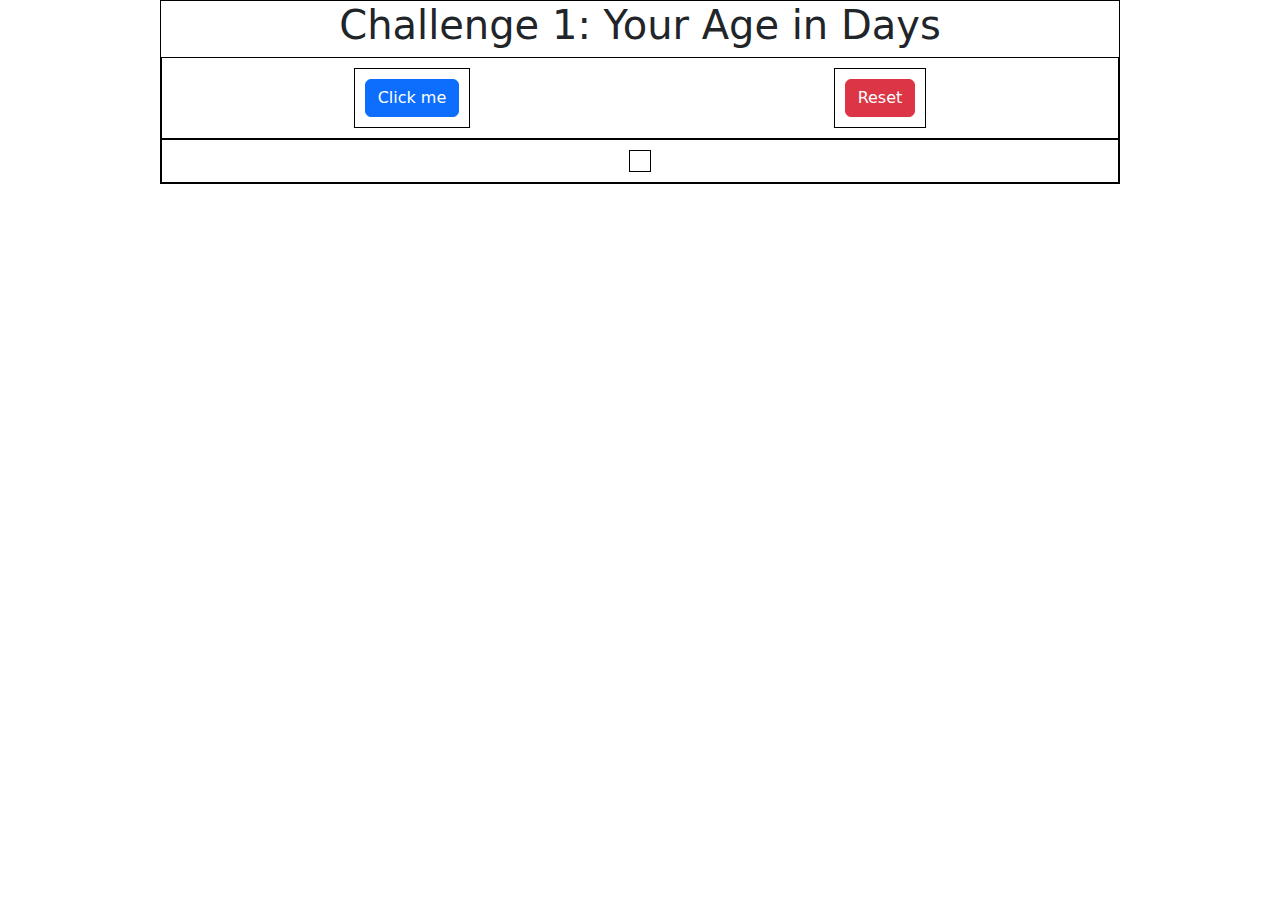
<file: challenge1/index.html>
<!DOCTYPE html>
<html lang="en">

<head>
    <meta charset="UTF-8">
    <meta http-equiv="X-UA-Compatible" content="IE=edge">
    <meta name="viewport" content="width=device-width, initial-scale=1.0">
    <title>Javascript on Steroids</title>
    <link rel="stylesheet" href="https://cdn.jsdelivr.net/npm/bootstrap@5.1.3/dist/css/bootstrap.min.css">
    <link rel="stylesheet" href="static/css/style.css">
</head>

<body>
    <div class="container-1">
        <h1>Challenge 1: Your Age in Days</h1>
        <div class="flex-box-container-1">
            <div>
                <button class="btn btn-primary" onclick="age()">Click me</button>
            </div>
            <div>
                <button class="btn btn-danger" onclick="reset()">Reset</button>
            </div>
        </div>

        <div class="flex-box-container-1">
            <div id="flex-box-result">

            </div>
        </div>

    </div>
    <script src="static/js/script.js"></script>
</body>

</html>
</file>
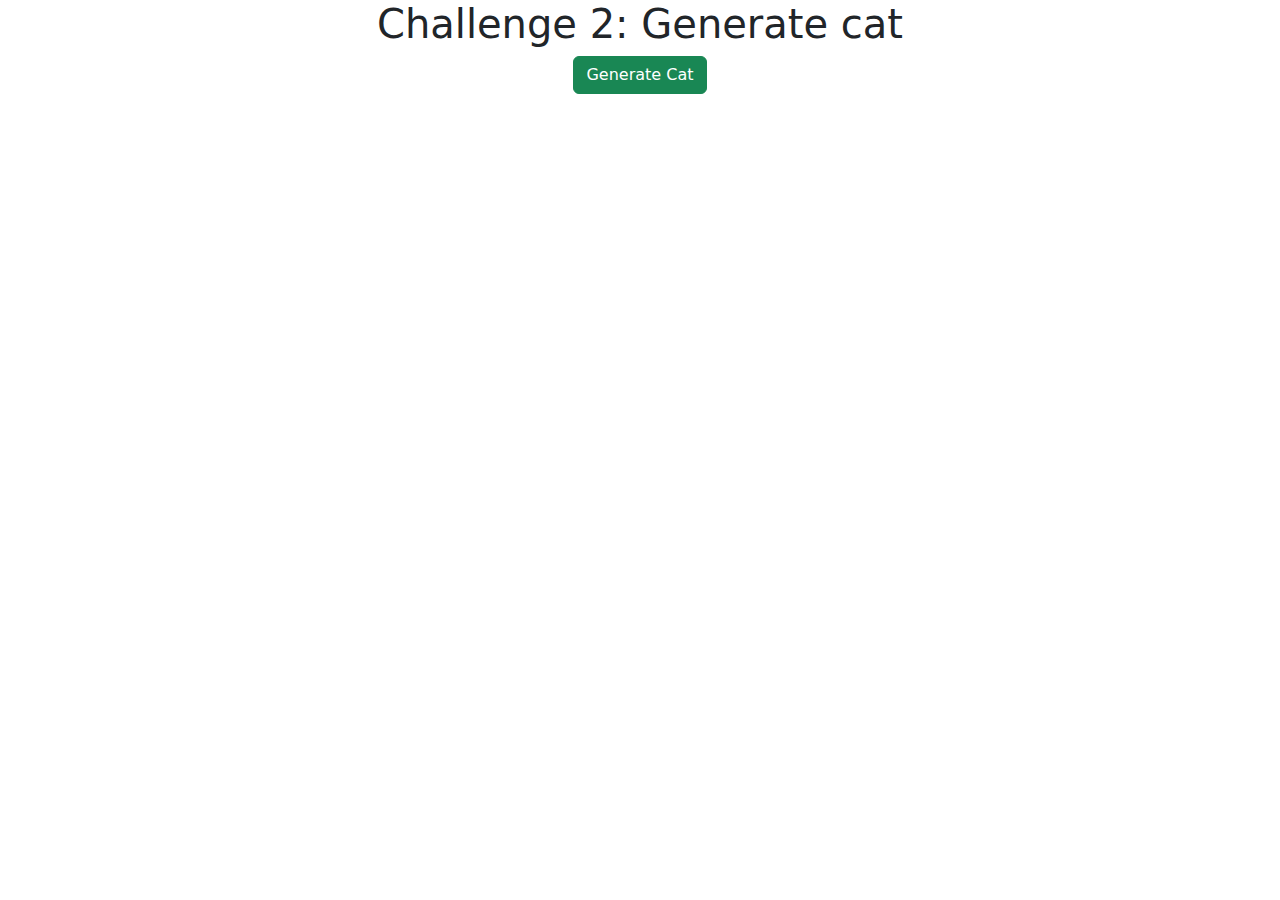
<file: challenge2/index.html>
<!DOCTYPE html>
<html lang="en">

<head>
    <meta charset="UTF-8">
    <meta http-equiv="X-UA-Compatible" content="IE=edge">
    <meta name="viewport" content="width=device-width, initial-scale=1.0">
    <link rel="shortcut icon" href="svg/code-slash.svg">
    <title class="bi bi-code-slash">Javascript on Steroids</title>
    <link rel="stylesheet" href="static/css/style.css">
    <link rel="stylesheet" href="https://cdn.jsdelivr.net/npm/bootstrap@5.1.3/dist/css/bootstrap.min.css">
</head>

<body>
    <div class="container">
        <div>
            <h1>Challenge 2: Generate cat</h1>
        </div>
        <div>
            <button class="btn btn-success" id="cat-generator" onclick="generateCat()">Generate Cat</button>
        </div>
        <div class="flex-box-container" id="flex-cat-gen">
        </div>
    </div>

    <script src="static/js/script.js"></script>
</body>

</html>
</file>
<file: challenge1/static/css/style.css>
.container-1{
    border: 1px solid black;
    width: 75%;
    margin: 0 auto;
    text-align: center;
}


.flex-box-container-1{
    border: 1px solid black;
    display: flex;
    padding: 10px;
    flex-wrap: wrap;
    justify-content: space-around;
}

.flex-box-container-1 div{
    display: flex;
    padding: 10px;
    border: 1px solid black;
    align-items: center;
}
</file>
<file: challenge2/static/css/style.css>
.container{

width: 75%;
margin: 0 auto;
text-align: center;
}

.flex-box-container{
display: flex;
flex-wrap: wrap;
justify-content: space-around;


}
.flex-box-container img{
margin: 10px;
box-shadow: 0px 10px 50px rgba(0, 0, 0, 7);
}
</file>
